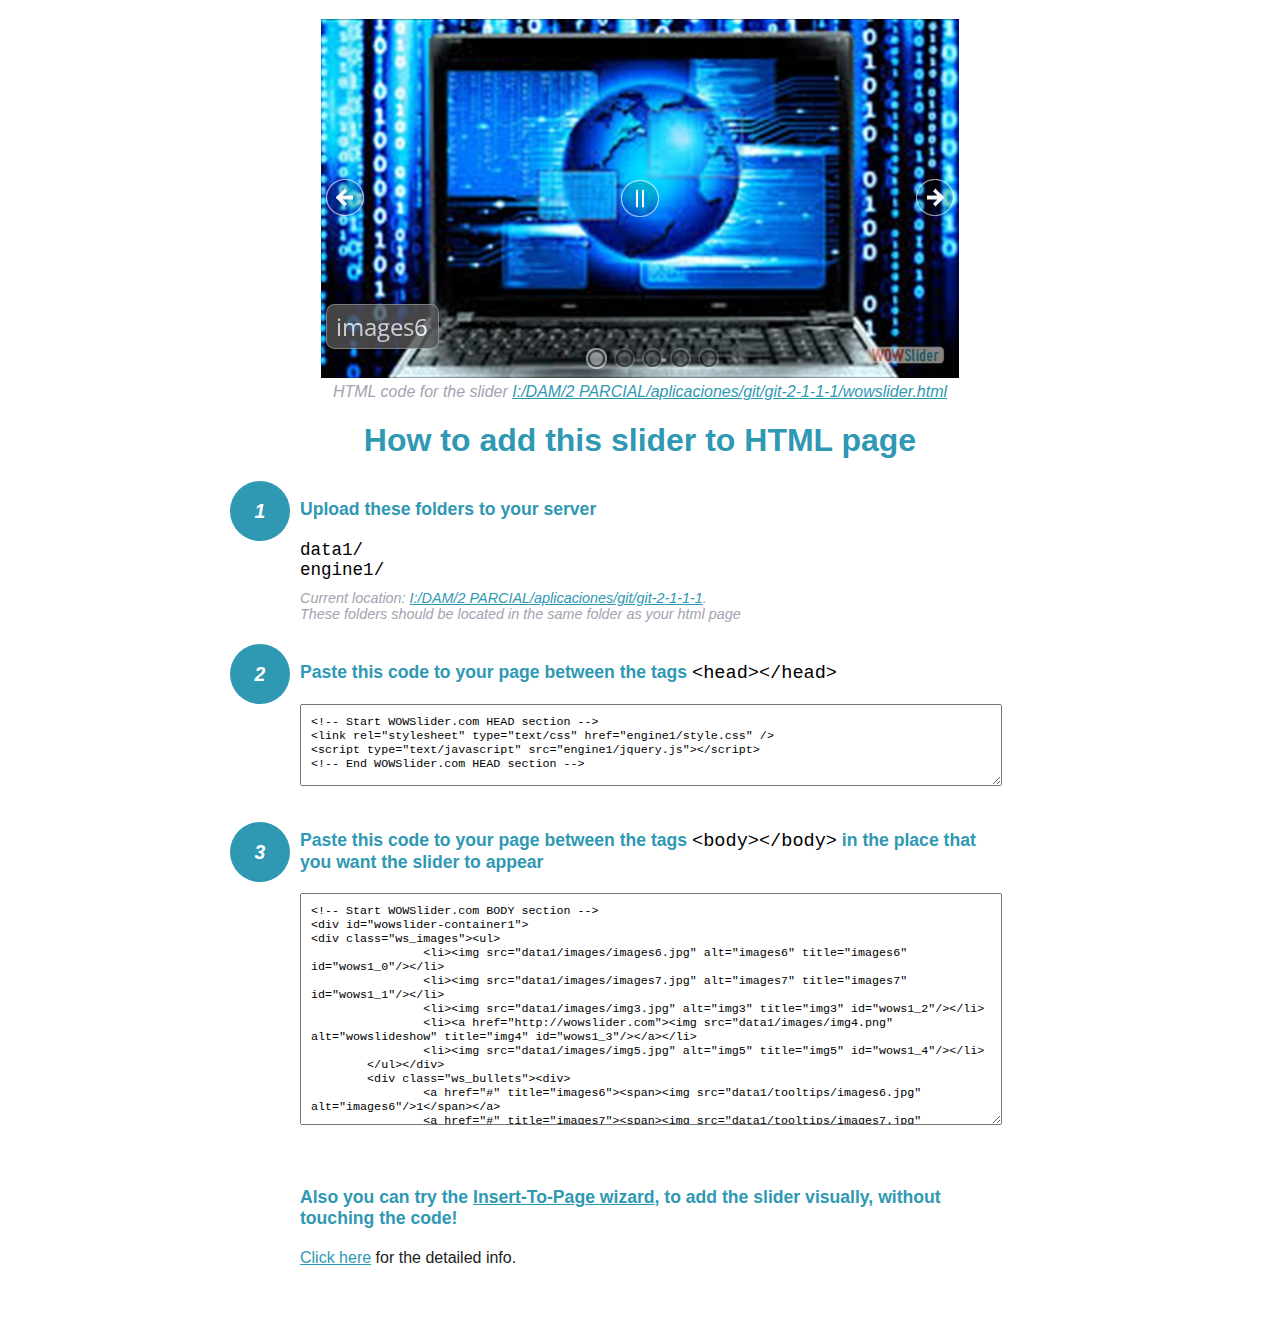
<file: wowslider-howto.html>
<!DOCTYPE html>
<html>
<head>
	<title>WOWSlider</title>
	<meta http-equiv="content-type" content="text/html; charset=utf-8" />
	<meta name="description" content="WOWSlider" />
	
	<!-- Start WOWSlider.com HEAD section --> <!-- add to the <head> of your page -->
	<link rel="stylesheet" type="text/css" href="engine1/style.css" />
	<script type="text/javascript" src="engine1/jquery.js"></script>
	<!-- End WOWSlider.com HEAD section -->


<style>
.instuction {
	font-family: sans-serif, Arial;
	display: block;
	margin: 0 auto;
	max-width: 820px;
	width: 100%;
	padding: 0 70px;
	color: #222;
	-webkit-box-sizing: border-box;
	-moz-box-sizing: border-box;
	box-sizing: border-box;
}
.instuction h1 img {
	max-width: 170px;
	vertical-align: middle;
	margin-bottom: 10px;
}
.instuction h1 {
	color: #2F98B3;
	text-align: center;
}
.instuction h2 {
	position: relative;
	font-size: 1.1em;
	color: #2F98B3;
	margin-bottom: 20px;
	margin-top: 40px;
}
.instuction h2 span.num {
	position: absolute;
	left: -70px;
	top: -18px;
	display: inline-block;
	vertical-align: middle;
	font-style: italic;
	font-size: 1.1em;
	width: 60px;
	height: 60px;
	line-height: 60px;
	text-align: center;
	background: #2F98B3;
	color: #fff;
	border-radius: 50%;
}
.instuction .mono {
	color: #000;
	font-family: monospace;
	font-size: 1.3em;
	font-weight: normal;
}
.instuction li.mono {
	font-size: 1.5em;
}

.instuction ul {
	font-size: 0.9em;
	margin-top: 0;
	padding-left: 0;
	list-style: none;
}
.instuction .note {
	color: #A3A3B2;
	font-style: italic;
	padding-top: 10px;
}
.instuction p.note {
	text-align: center;
	padding-top: 0;
	margin-top: 4px;
}
.instuction textarea {
	font-size: 0.9em;
	min-height: 60px;
	padding: 10px;
	margin: 0;
	overflow: auto;
	max-width: 100%;
	width: 100%;
}
.instuction a,
.instuction a:visited {
	color: #2F98B3;
}
</style>


</head>
<body style="margin:auto">

<br>

<!-- Start WOWSlider.com BODY section --> <!-- add to the <body> of your page -->
<div id="wowslider-container1">
<div class="ws_images"><ul>
		<li><img src="data1/images/images6.jpg" alt="images6" title="images6" id="wows1_0"/></li>
		<li><img src="data1/images/images7.jpg" alt="images7" title="images7" id="wows1_1"/></li>
		<li><img src="data1/images/img3.jpg" alt="img3" title="img3" id="wows1_2"/></li>
		<li><a href="http://wowslider.com"><img src="data1/images/img4.png" alt="wowslideshow" title="img4" id="wows1_3"/></a></li>
		<li><img src="data1/images/img5.jpg" alt="img5" title="img5" id="wows1_4"/></li>
	</ul></div>
	<div class="ws_bullets"><div>
		<a href="#" title="images6"><span><img src="data1/tooltips/images6.jpg" alt="images6"/>1</span></a>
		<a href="#" title="images7"><span><img src="data1/tooltips/images7.jpg" alt="images7"/>2</span></a>
		<a href="#" title="img3"><span><img src="data1/tooltips/img3.jpg" alt="img3"/>3</span></a>
		<a href="#" title="img4"><span><img src="data1/tooltips/img4.png" alt="img4"/>4</span></a>
		<a href="#" title="img5"><span><img src="data1/tooltips/img5.jpg" alt="img5"/>5</span></a>
	</div></div><div class="ws_script" style="position:absolute;left:-99%"><a href="http://wowslider.com">wowslider</a> by WOWSlider.com v8.7</div>
<div class="ws_shadow"></div>
</div>	
<script type="text/javascript" src="engine1/wowslider.js"></script>
<script type="text/javascript" src="engine1/script.js"></script>
<!-- End WOWSlider.com BODY section -->


<div class="instuction">
	<p class="note">HTML code for the slider <a href="file:///I:/DAM/2 PARCIAL/aplicaciones/git/git-2-1-1-1/wowslider.html">I:/DAM/2 PARCIAL/aplicaciones/git/git-2-1-1-1/wowslider.html</a></p>

	<h1>
		How to add this slider to HTML page
	</h1>

	<h2><span class="num">1</span> Upload these folders to your server</h2>
	<ul>
		<li class="mono">data1/</li>
		<li class="mono">engine1/</li>
		<li class="note">Current location: <a href="file:///I:/DAM/2 PARCIAL/aplicaciones/git/git-2-1-1-1">I:/DAM/2 PARCIAL/aplicaciones/git/git-2-1-1-1</a>. <br>These folders should be located in the same folder as your html page</li>
	</ul>

	<h2><span class="num">2</span> Paste this code to your page between the tags <span class="mono">&lt;head&gt;&lt;/head&gt;</span></h2>
	<textarea onclick="this.select()">&lt;!-- Start WOWSlider.com HEAD section --&gt;
&lt;link rel=&quot;stylesheet&quot; type=&quot;text/css&quot; href=&quot;engine1/style.css&quot; /&gt;
&lt;script type=&quot;text/javascript&quot; src=&quot;engine1/jquery.js&quot;&gt;&lt;/script&gt;
&lt;!-- End WOWSlider.com HEAD section --&gt;</textarea>


	<h2><span class="num" style="top: -8px;">3</span> Paste this code to your page between the tags <span class="mono">&lt;body&gt;&lt;/body&gt;</span> in the place that you want the slider to appear</h2>
	<textarea onclick="this.select()" rows="15">&lt;!-- Start WOWSlider.com BODY section --&gt;
&lt;div id=&quot;wowslider-container1&quot;&gt;
&lt;div class=&quot;ws_images&quot;&gt;&lt;ul&gt;
		&lt;li&gt;&lt;img src=&quot;data1/images/images6.jpg&quot; alt=&quot;images6&quot; title=&quot;images6&quot; id=&quot;wows1_0&quot;/&gt;&lt;/li&gt;
		&lt;li&gt;&lt;img src=&quot;data1/images/images7.jpg&quot; alt=&quot;images7&quot; title=&quot;images7&quot; id=&quot;wows1_1&quot;/&gt;&lt;/li&gt;
		&lt;li&gt;&lt;img src=&quot;data1/images/img3.jpg&quot; alt=&quot;img3&quot; title=&quot;img3&quot; id=&quot;wows1_2&quot;/&gt;&lt;/li&gt;
		&lt;li&gt;&lt;a href=&quot;http://wowslider.com&quot;&gt;&lt;img src=&quot;data1/images/img4.png&quot; alt=&quot;wowslideshow&quot; title=&quot;img4&quot; id=&quot;wows1_3&quot;/&gt;&lt;/a&gt;&lt;/li&gt;
		&lt;li&gt;&lt;img src=&quot;data1/images/img5.jpg&quot; alt=&quot;img5&quot; title=&quot;img5&quot; id=&quot;wows1_4&quot;/&gt;&lt;/li&gt;
	&lt;/ul&gt;&lt;/div&gt;
	&lt;div class=&quot;ws_bullets&quot;&gt;&lt;div&gt;
		&lt;a href=&quot;#&quot; title=&quot;images6&quot;&gt;&lt;span&gt;&lt;img src=&quot;data1/tooltips/images6.jpg&quot; alt=&quot;images6&quot;/&gt;1&lt;/span&gt;&lt;/a&gt;
		&lt;a href=&quot;#&quot; title=&quot;images7&quot;&gt;&lt;span&gt;&lt;img src=&quot;data1/tooltips/images7.jpg&quot; alt=&quot;images7&quot;/&gt;2&lt;/span&gt;&lt;/a&gt;
		&lt;a href=&quot;#&quot; title=&quot;img3&quot;&gt;&lt;span&gt;&lt;img src=&quot;data1/tooltips/img3.jpg&quot; alt=&quot;img3&quot;/&gt;3&lt;/span&gt;&lt;/a&gt;
		&lt;a href=&quot;#&quot; title=&quot;img4&quot;&gt;&lt;span&gt;&lt;img src=&quot;data1/tooltips/img4.png&quot; alt=&quot;img4&quot;/&gt;4&lt;/span&gt;&lt;/a&gt;
		&lt;a href=&quot;#&quot; title=&quot;img5&quot;&gt;&lt;span&gt;&lt;img src=&quot;data1/tooltips/img5.jpg&quot; alt=&quot;img5&quot;/&gt;5&lt;/span&gt;&lt;/a&gt;
	&lt;/div&gt;&lt;/div&gt;&lt;div class=&quot;ws_script&quot; style=&quot;position:absolute;left:-99%&quot;&gt;&lt;a href=&quot;http://wowslider.com&quot;&gt;wowslider&lt;/a&gt; by WOWSlider.com v8.7&lt;/div&gt;
&lt;div class=&quot;ws_shadow&quot;&gt;&lt;/div&gt;
&lt;/div&gt;	
&lt;script type=&quot;text/javascript&quot; src=&quot;engine1/wowslider.js&quot;&gt;&lt;/script&gt;
&lt;script type=&quot;text/javascript&quot; src=&quot;engine1/script.js&quot;&gt;&lt;/script&gt;
&lt;!-- End WOWSlider.com BODY section --&gt;</textarea>

<br><br>
<h2>Also you can try the <a href="http://wowslider.com/help/add-wowslider-to-page-2.html" target="_blank">Insert-To-Page wizard</a>, to add the slider visually, without touching the code!</h2>
<p>
	<a href="http://wowslider.com/help/add-wowslider-to-page-2.html" target="_blank">Click here</a> for the detailed info.
</p>
</div>

<br><br>
</body>
</html>
</file>
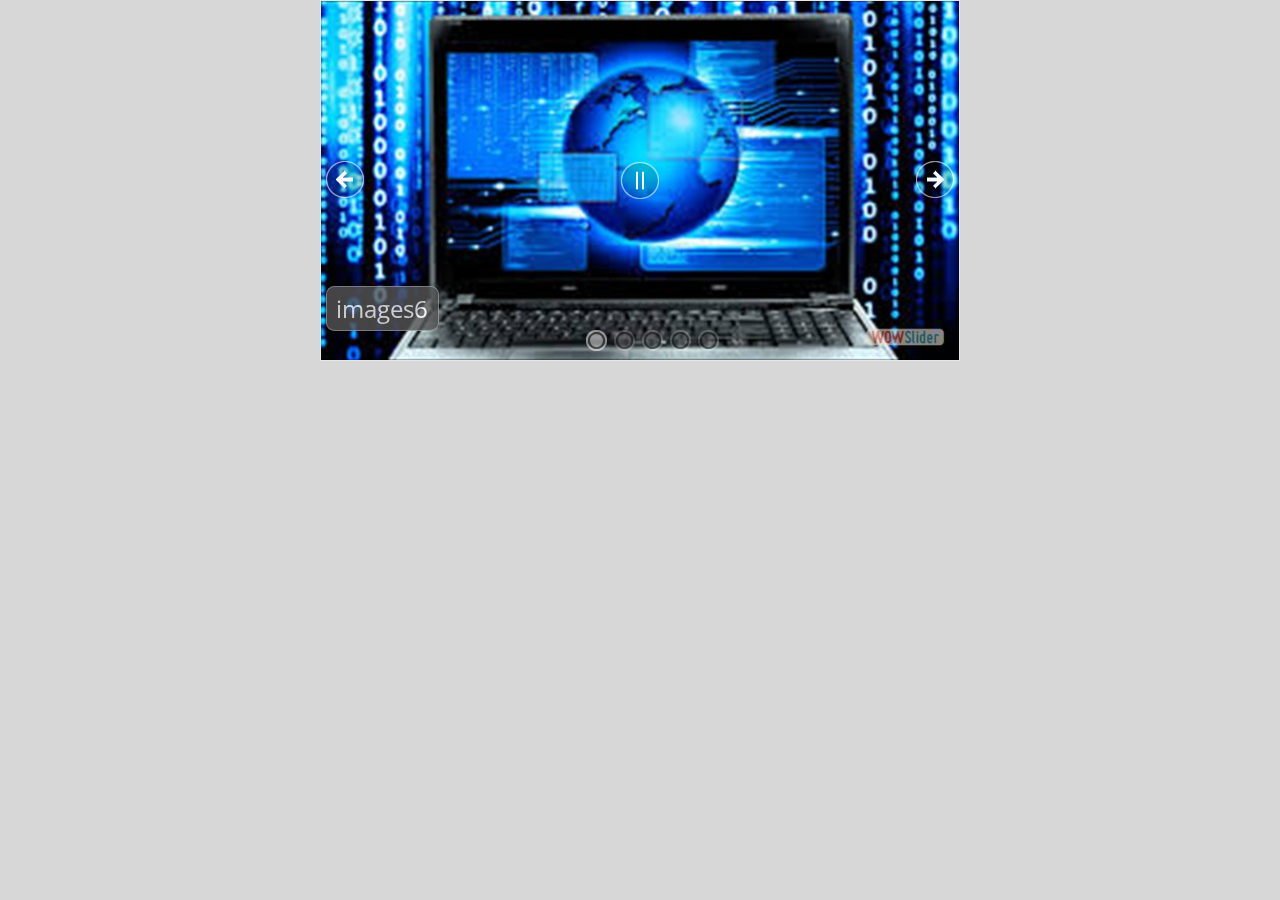
<file: wowslider.html>
<!DOCTYPE html>
<html>
<head>
	<title>Wowslider</title>
	<meta http-equiv="content-type" content="text/html; charset=utf-8" />
	<meta name="description" content="Made with WOW Slider - Create beautiful, responsive image sliders in a few clicks. Awesome skins and animations. Wowslider" />
	
	<!-- Start WOWSlider.com HEAD section --> <!-- add to the <head> of your page -->
	<link rel="stylesheet" type="text/css" href="engine1/style.css" />
	<script type="text/javascript" src="engine1/jquery.js"></script>
	<!-- End WOWSlider.com HEAD section -->

</head>
<body style="background-color:#d7d7d7;margin:auto">
	
	<!-- Start WOWSlider.com BODY section --> <!-- add to the <body> of your page -->
	<div id="wowslider-container1">
	<div class="ws_images"><ul>
		<li><img src="data1/images/images6.jpg" alt="images6" title="images6" id="wows1_0"/></li>
		<li><img src="data1/images/images7.jpg" alt="images7" title="images7" id="wows1_1"/></li>
		<li><img src="data1/images/img3.jpg" alt="img3" title="img3" id="wows1_2"/></li>
		<li><a href="http://wowslider.com"><img src="data1/images/img4.png" alt="wowslideshow" title="img4" id="wows1_3"/></a></li>
		<li><img src="data1/images/img5.jpg" alt="img5" title="img5" id="wows1_4"/></li>
	</ul></div>
	<div class="ws_bullets"><div>
		<a href="#" title="images6"><span><img src="data1/tooltips/images6.jpg" alt="images6"/>1</span></a>
		<a href="#" title="images7"><span><img src="data1/tooltips/images7.jpg" alt="images7"/>2</span></a>
		<a href="#" title="img3"><span><img src="data1/tooltips/img3.jpg" alt="img3"/>3</span></a>
		<a href="#" title="img4"><span><img src="data1/tooltips/img4.png" alt="img4"/>4</span></a>
		<a href="#" title="img5"><span><img src="data1/tooltips/img5.jpg" alt="img5"/>5</span></a>
	</div></div><div class="ws_script" style="position:absolute;left:-99%"><a href="http://wowslider.com">wowslider</a> by WOWSlider.com v8.7</div>
	<div class="ws_shadow"></div>
	</div>	
	<script type="text/javascript" src="engine1/wowslider.js"></script>
	<script type="text/javascript" src="engine1/script.js"></script>
	<!-- End WOWSlider.com BODY section -->

</body>
</html>
</file>
<file: engine1/style.css>
/*
 *	generated by WOW Slider 8.7
 *	template Surface
 */
@import url(https://fonts.googleapis.com/css?family=Open+Sans+Condensed:300&subset=latin,latin-ext,cyrillic);
#wowslider-container1 { 
	display: table;
	zoom: 1; 
	position: relative;
	width: 100%;
	max-width: 640px;
	max-height:360px;
	margin:0px auto 0px;
	z-index:90;
	text-align:left; /* reset align=center */
	font-size: 10px;
	text-shadow: none; /* fix some user styles */

	/* reset box-sizing (to boostrap friendly) */
	-webkit-box-sizing: content-box;
	-moz-box-sizing: content-box;
	box-sizing: content-box; 
}
* html #wowslider-container1{ width:640px }
#wowslider-container1 .ws_images ul{
	position:relative;
	width: 10000%; 
	height:100%;
	left:0;
	list-style:none;
	margin:0;
	padding:0;
	border-spacing:0;
	overflow: visible;
	/*table-layout:fixed;*/
}
#wowslider-container1 .ws_images ul li{
	position: relative;
	width:1%;
	height:100%;
	line-height:0; /*opera*/
	overflow: hidden;
	float:left;
	/*font-size:0;*/
	padding:0 0 0 0 !important;
	margin:0 0 0 0 !important;
}

#wowslider-container1 .ws_images{
	position: relative;
	left:0;
	top:0;
	height:100%;
	max-height:360px;
	max-width: 640px;
	vertical-align: top;
	border:1px solid rgba(255, 255, 255, 0.4);
	overflow: hidden;
}
#wowslider-container1 .ws_images ul a{
	width:100%;
	height:100%;
	max-height:360px;
	display:block;
	color:transparent;
}
#wowslider-container1 img{
	max-width: none !important;
}
#wowslider-container1 .ws_images .ws_list img,
#wowslider-container1 .ws_images > div > img{
	width:100%;
	border:none 0;
	max-width: none;
	padding:0;
	margin:0;
}
#wowslider-container1 .ws_images > div > img {
	max-height:360px;
}

#wowslider-container1 .ws_images iframe {
	position: absolute;
	z-index: -1;
}

#wowslider-container1 .ws-title > div {
	display: inline-block !important;
}

#wowslider-container1 a{ 
	text-decoration: none; 
	outline: none; 
	border: none; 
}

#wowslider-container1  .ws_bullets { 
	float: left;
	position:absolute;
	z-index:70;
}
#wowslider-container1  .ws_bullets div{
	position:relative;
	float:left;
	font-size: 0px;
}
/* compatibility with Joomla styles */
#wowslider-container1  .ws_bullets a {
	line-height: 0;
}

#wowslider-container1  .ws_script{
	display:none;
}
#wowslider-container1 sound, 
#wowslider-container1 object{
	position:absolute;
}

/* prevent some of users reset styles */
#wowslider-container1 .ws_effect {
	position: static;
	width: 100%;
	height: 100%;
}

#wowslider-container1 .ws_photoItem {
	border: 2em solid #fff;
	margin-left: -2em;
	margin-top: -2em;
}
#wowslider-container1 .ws_cube_side {
	background: #A6A5A9;
}


#wowslider-container1.ws_gestures {
	cursor: -webkit-grab;
	cursor: -moz-grab;
	cursor: url("[data-uri]"), move;
}
#wowslider-container1.ws_gestures.ws_grabbing {
	cursor: -webkit-grabbing;
	cursor: -moz-grabbing;
	cursor: url("[data-uri]"), move;
}

/* hide controls when video start play */
#wowslider-container1.ws_video_playing .ws_bullets,
#wowslider-container1.ws_video_playing .ws_fullscreen,
#wowslider-container1.ws_video_playing .ws_next,
#wowslider-container1.ws_video_playing .ws_prev {
	display: none;
}


/* youtube/vimeo buttons */
#wowslider-container1 .ws_video_btn {
	position: absolute;
	display: none;
	cursor: pointer;
	top: 0;
	left: 0;
	width: 100%;
	height: 100%;
	z-index: 55;
}
#wowslider-container1 .ws_video_btn.ws_youtube,
#wowslider-container1 .ws_video_btn.ws_vimeo {
	display: block;
}
#wowslider-container1 .ws_video_btn div {
	position: absolute;
	background-image: url(./playvideo.png);
	background-size: 200%;
	top: 50%;
	left: 50%;
	width: 7em;
	height: 5em;
	margin-left: -3.5em;
	margin-top: -2.5em;
}
#wowslider-container1 .ws_video_btn.ws_youtube div {
	background-position: 0 0;
}
#wowslider-container1 .ws_video_btn.ws_youtube:hover div {
	background-position: 100% 0;
}
#wowslider-container1 .ws_video_btn.ws_vimeo div {
	background-position: 0 100%;
}
#wowslider-container1 .ws_video_btn.ws_vimeo:hover div {
	background-position: 100% 100%;
}

#wowslider-container1 .ws_playpause.ws_hide {
	display: none !important;
}

#wowslider-container1  .ws_bullets { 
	padding: 9px; 
}
#wowslider-container1 .ws_bullets a { 
	width:21px;
	height:21px;
	background: url(./bullet.png) left top;
	float: left; 
	text-indent: -4000px; 
	position:relative;
	margin-left:7px;
	color:transparent;
}
#wowslider-container1 .ws_bullets a:hover{
	background-position: 0 50%;
}
#wowslider-container1 .ws_bullets a.ws_selbull{
	background-position: 0 100%;
}
#wowslider-container1 a.ws_next, #wowslider-container1 a.ws_prev {
	background-size: 200%;

	position:absolute;
	top:50%;
	margin-top:-2em;
	z-index:60;
	height: 3.8em;
	width: 3.8em;
	background-image: url(./arrows.png);
}
#wowslider-container1 a.ws_next{
	background-position: 100% 0;
	right:0.5em;
}
#wowslider-container1 a.ws_prev {
	left:0.5em;
	background-position: 0 0; 
}
#wowslider-container1 a.ws_next:hover{
	background-position: 100% 50%;
}
#wowslider-container1 a.ws_prev:hover {
	background-position: 0 50%;
}  
#wowslider-container1 a.ws_next:active{
	background-position: 100% 100%;
}
#wowslider-container1 a.ws_prev:active {
	background-position: 0 100%; 
}

/*playpause*/
#wowslider-container1 .ws_playpause {
    width: 3.8em;
    height: 3.8em;
    position: absolute;
    top: 50%;
    left: 50%;
    margin-left: -1.9em;
    margin-top: -1.9em;
    z-index: 59;
}

#wowslider-container1 .ws_pause {
	background-size: 100%;
    background-image: url(./pause.png);
}

#wowslider-container1 .ws_play {
	background-size: 100%;
    background-image: url(./play.png);
}

#wowslider-container1 .ws_pause:hover, #wowslider-container1 .ws_play:hover {
    background-position: 50% 50% !important;
}
#wowslider-container1 .ws_pause:active, #wowslider-container1 .ws_play:active {
    background-position: 100% 100% !important;
}/* bottom center */
#wowslider-container1  .ws_bullets {
    bottom: 0px;
	left:50%;
}
#wowslider-container1  .ws_bullets div{
	left:-50%;
}
#wowslider-container1 .ws-title{
	position:absolute;
	display:block;
	font: 2.4em 'Open Sans Condensed', sans-serif;
	bottom: 1.2em;
	left: 0.2em;
	margin-right: 0.2em; 
	color:#ffffff;
	z-index: 50;
	font-family:'Open Sans Condensed', sans-serif;
	line-height: 1em;
}
#wowslider-container1 .ws-title div,#wowslider-container1 .ws-title span{
	display:inline-block;
	padding:0.4em;
	background:#555555;
	border:1px solid rgba(255, 255, 255, 0.4);
	border-radius:0.35em;
	-moz-border-radius:0.35em;
	-webkit-border-radius:0.35em; 
	opacity:0.8;
	filter:progid:DXImageTransform.Microsoft.Alpha(opacity=90);	
}
#wowslider-container1 .ws-title div{
	display:block;
	margin-top:0.25em;
	font-size: 0.75em;
	line-height: 1.15em;
}#wowslider-container1 .ws_images > ul{
	animation: wsBasic 20s infinite;
	-moz-animation: wsBasic 20s infinite;
	-webkit-animation: wsBasic 20s infinite;
}
@keyframes wsBasic{0%{left:-0%} 10%{left:-0%} 20%{left:-100%} 30%{left:-100%} 40%{left:-200%} 50%{left:-200%} 60%{left:-300%} 70%{left:-300%} 80%{left:-400%} 90%{left:-400%} }
@-moz-keyframes wsBasic{0%{left:-0%} 10%{left:-0%} 20%{left:-100%} 30%{left:-100%} 40%{left:-200%} 50%{left:-200%} 60%{left:-300%} 70%{left:-300%} 80%{left:-400%} 90%{left:-400%} }
@-webkit-keyframes wsBasic{0%{left:-0%} 10%{left:-0%} 20%{left:-100%} 30%{left:-100%} 40%{left:-200%} 50%{left:-200%} 60%{left:-300%} 70%{left:-300%} 80%{left:-400%} 90%{left:-400%} }

#wowslider-container1 .ws_bullets  a img{
	text-indent:0;
	display:block;
	bottom:20px;
	left:-43px;
	visibility:hidden;
	position:absolute;
    border: 3px solid rgba(255, 255, 255, 0.4);
	border-radius:5px;
	-moz-border-radius:5px;
	-webkit-border-radius:5px;
	max-width:none;
}
#wowslider-container1 .ws_bullets a:hover img{
	visibility:visible;
}

#wowslider-container1 .ws_bulframe div div{
	height:48px;
	overflow:visible;
	position:relative;
}
#wowslider-container1 .ws_bulframe div {
	left:0;
	overflow:hidden;
	position:relative;
	width:85px;
	background-color:#FFF;
}
#wowslider-container1  .ws_bullets .ws_bulframe{
	display:none;
	bottom:26px;
	overflow:visible;
	position:absolute;
	cursor:pointer;
    border: 3px solid rgba(255, 255, 255, 0.4);
	border-radius:5px;
	-moz-border-radius:5px;
	-webkit-border-radius:5px;
}
#wowslider-container1 .ws_bulframe span{
	display:block;
	position:absolute;
	bottom:-9px;
	margin-left:-1px;
	left:43px;
	background:url(./triangle.png);
	width:15px;
	height:6px;
}#wowslider-container1 .ws_bulframe div div{
	height: auto;
}

@media all and (max-width:760px) {
	#wowslider-container1 .ws_fullscreen {
		display: block;
	}
}
@media all and (max-width:400px){
	#wowslider-container1 .ws_controls,
	#wowslider-container1 .ws_bullets,
	#wowslider-container1 .ws_thumbs{
		display: none
	}
}
</file>
